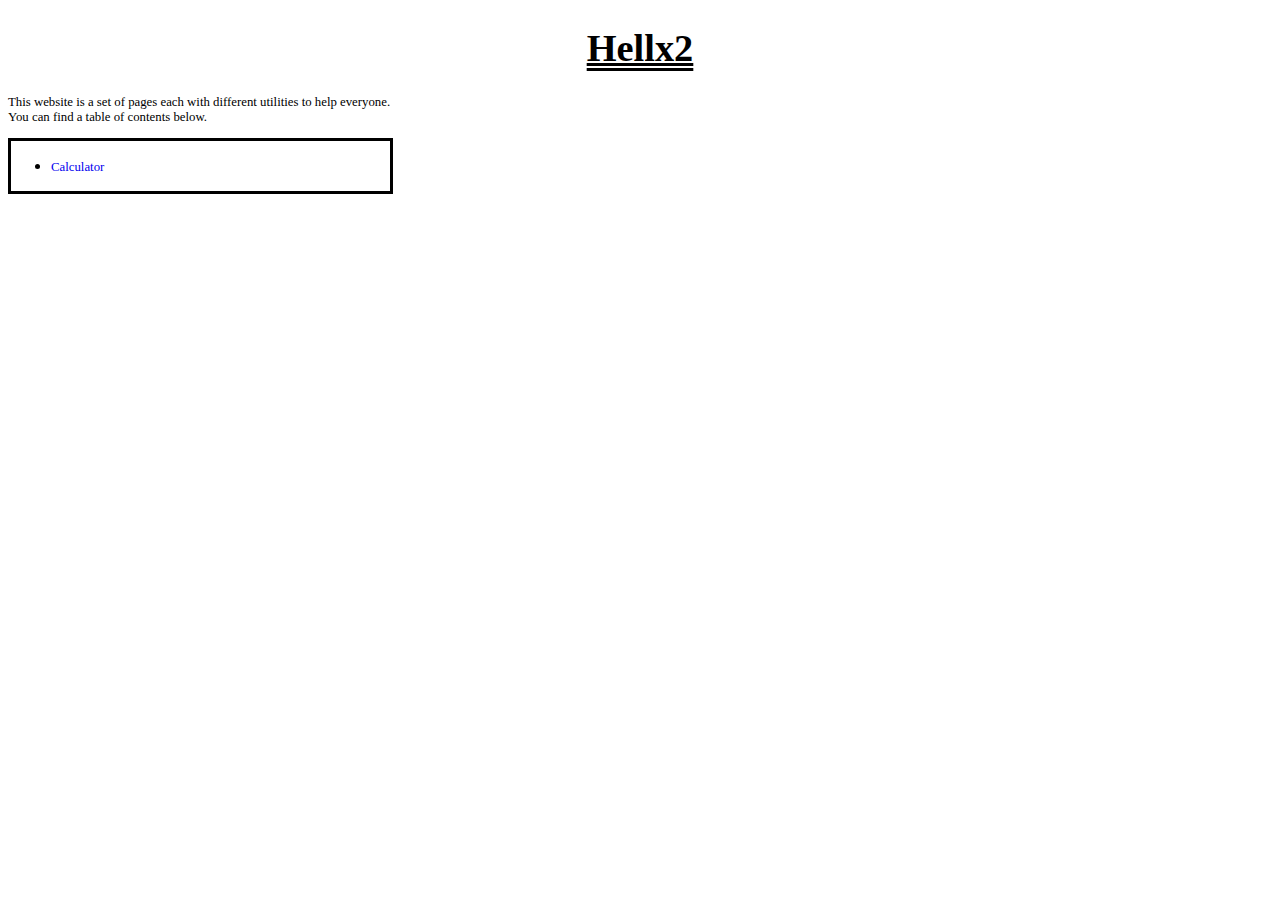
<file: docs/index.html>
<!doctype html>

<html lang="en">
    <head>
        <meta charset="utf-8" />
        <meta name="author" content="Hellx2" />
        <meta name="description" content="A set of pages with many utilities" />
        <title>Hellx2</title>
        <link rel="stylesheet" href="../assets/index.css" />
        <link rel="stylesheet" href="../assets/shared.css" />
    </head>
    <body>
        <h1>Hellx2</h1>
        <p style="font-size: 1vw">
            This website is a set of pages each with different utilities
            to help everyone. 
            <br />
            You can find a table of contents below.
        </p>
        <div id="contents">
            <ul>
                <li>
                    <a href="./calc.html" target="_self"> Calculator </a>
                </li>
            </ul>
        </div>
    </body>
</html>
</file>
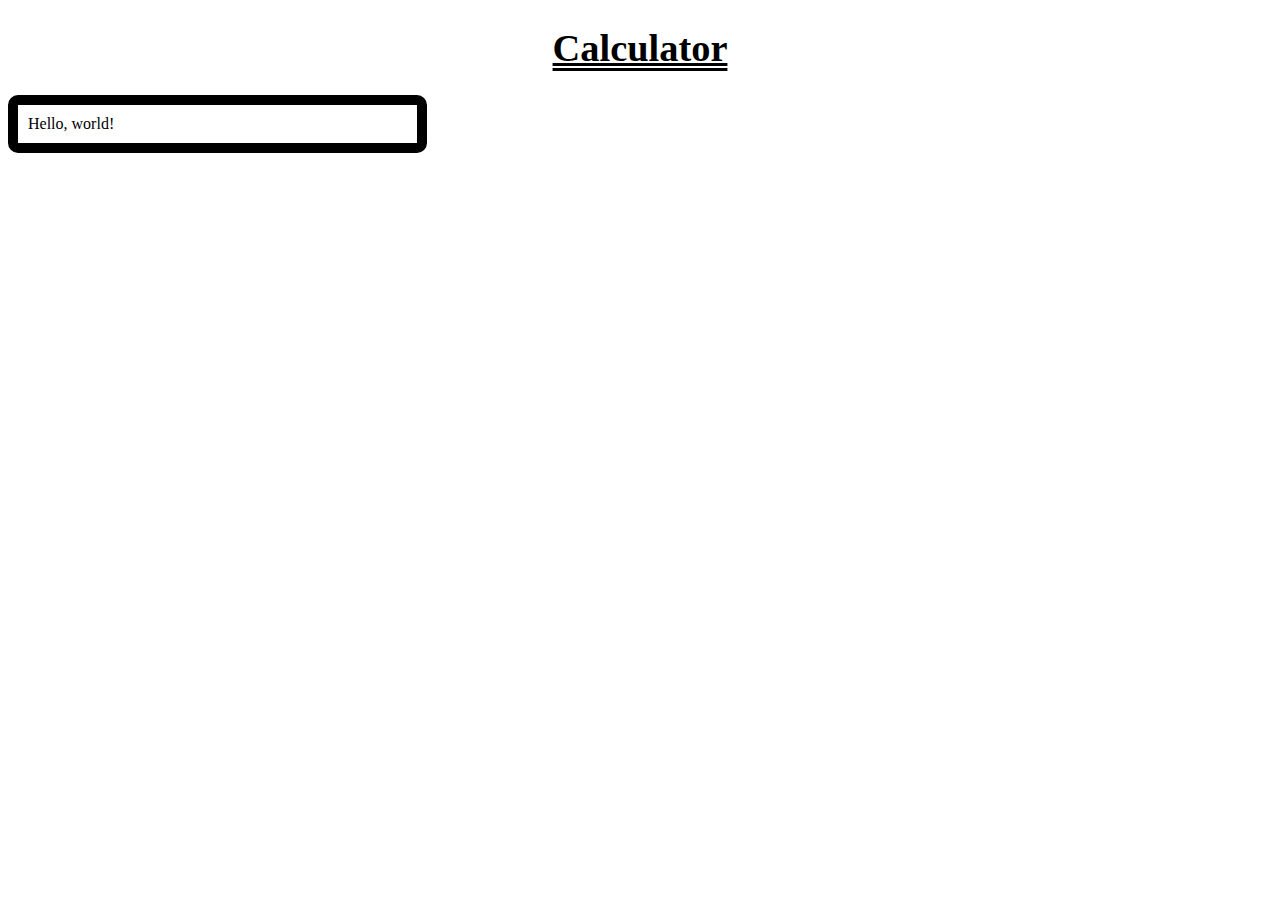
<file: docs/calc.html>
<!doctype html>

<html lang="en">
    <head>
        <title>Calculator</title>
        <link rel="stylesheet" href="../assets/calc.css" />
        <link rel="stylesheet" href="../assets/shared.css" />
    </head>
    <body>
        <h1>Calculator</h1>
        <div style="display: flex; align-content: center">
            <div id="calculator">
                Hello, world!
            </div>
        </div>
    </body>
</html>
</file>
<file: assets/index.css>
#contents {
    border: solid 3px black;
    width: 30%;
}

a {
    font-size: 1vw;
    text-decoration: none;
}
</file>
<file: assets/shared.css>
h1 {
    text-align: center;
    text-decoration: underline double;
    font-size: 3vw;
}
</file>
<file: assets/calc.css>
#calculator {
    border: solid 10px black;
    border-radius: 10px;
    padding: 10px;
    display: flex;
    align-self: center;
    width: 30%;
}
</file>
